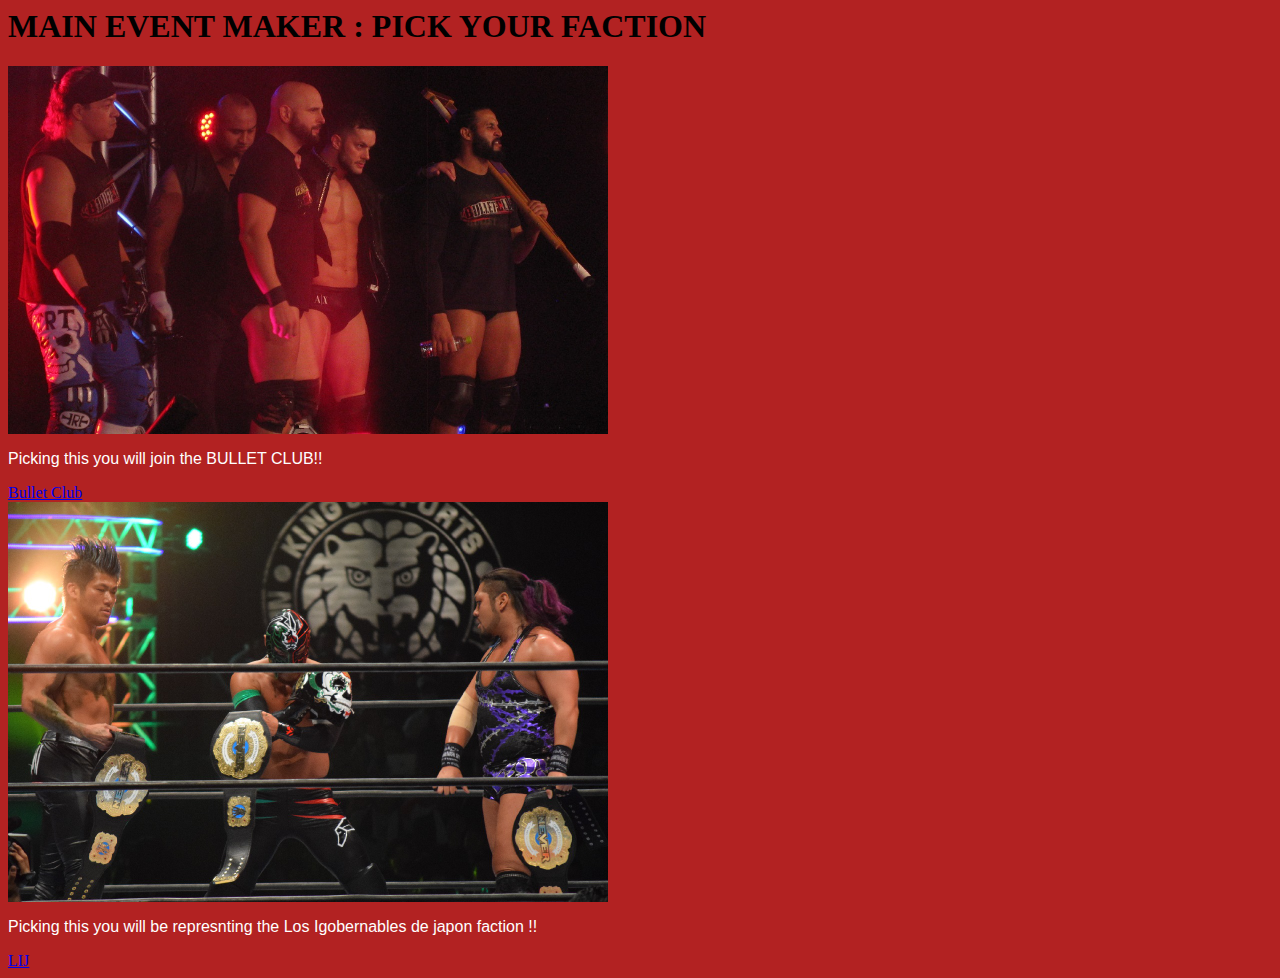
<file: FirstWebsite/index.html>
<html>
    <head>
        <title>MAIN EVENT MAKER</title>
        <link href="styles.css" rel="stylesheet" type="text/css"/>
    </head>
    <body>
        <h1>MAIN EVENT MAKER : PICK YOUR FACTION</h1>
        <p></p>
        <img src="images/BULLET_CLUB.JPG" alt="BULLET CLUB FACTION" width="600px"/> 
        <p>Picking this you will join the BULLET CLUB!!</p>
        <a href="BulletClub.html">Bullet Club</a>
        <br>
        <img src="images/LIJ.jpg" alt="LOS INGOBERNABLES DE JAPON FACTION" width="600px"/>
        <p>Picking this you will be represnting the Los Igobernables de japon faction !!</p>
        <a href="LosIgobernables.html">LIJ</a>
    </body>
</html>
</file>
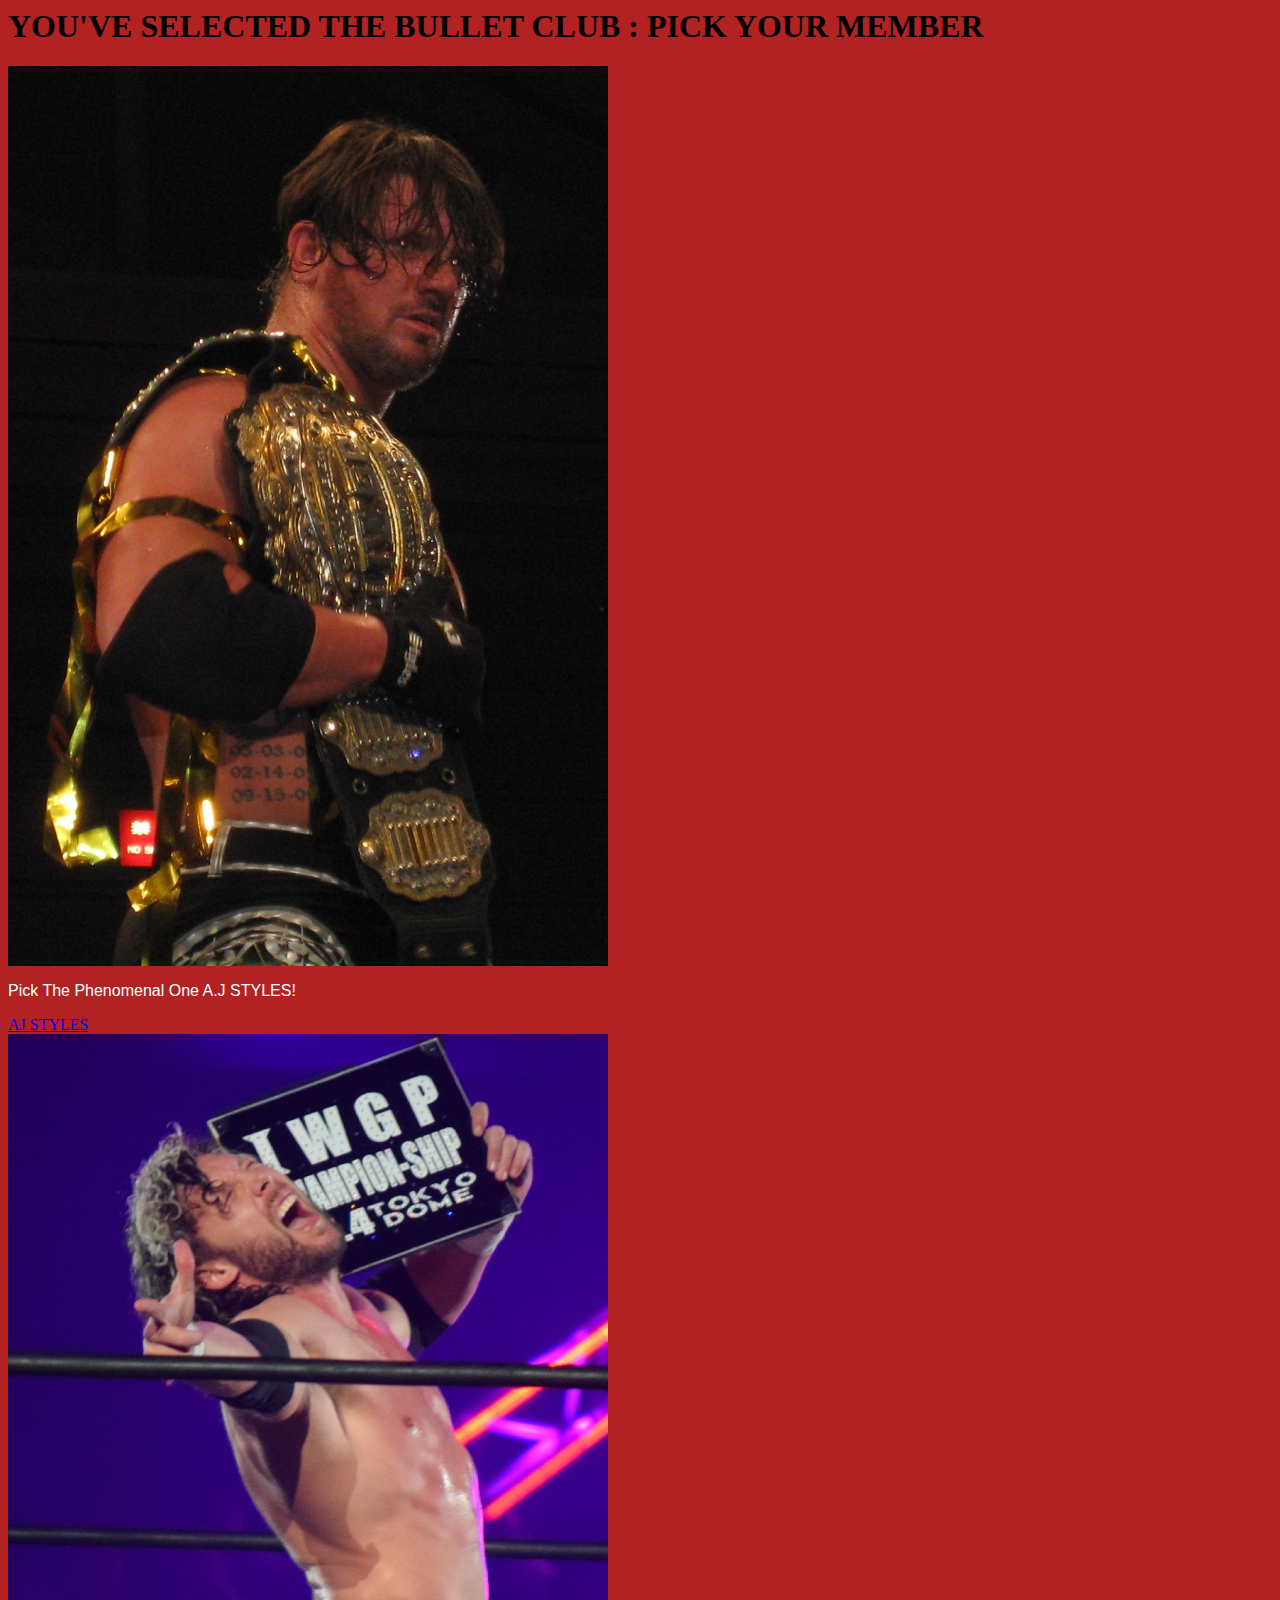
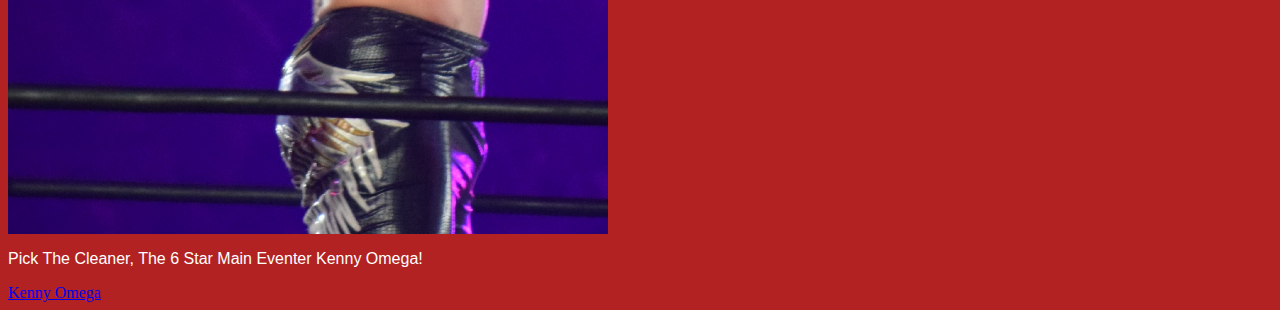
<file: FirstWebsite/BulletClub.html>
<html>
    <head>
        <title>MAIN EVENT MAKER</title>
        <link href="styles.css" rel="stylesheet" type="text/css"/>
    </head>
    <body>
        <h1>YOU'VE SELECTED THE BULLET CLUB : PICK YOUR MEMBER</h1>
        <p></p>
        <img src="images/AJSTYLES.JPG" alt="AJ STYLES" width="600px"/> 
        <p>Pick The Phenomenal One A.J STYLES!</p>
        <a href="PickYourOpponent.html">AJ STYLES</a>
        <br>
        <img src="images/KennyOmega.jpg" alt="KENNY OMEGA" width="600px"/>
        <p>Pick The Cleaner, The 6 Star Main Eventer Kenny Omega!</p>
        <a href="PickYourOpponent.html">Kenny Omega</a>
    </body>
</html>
</file>
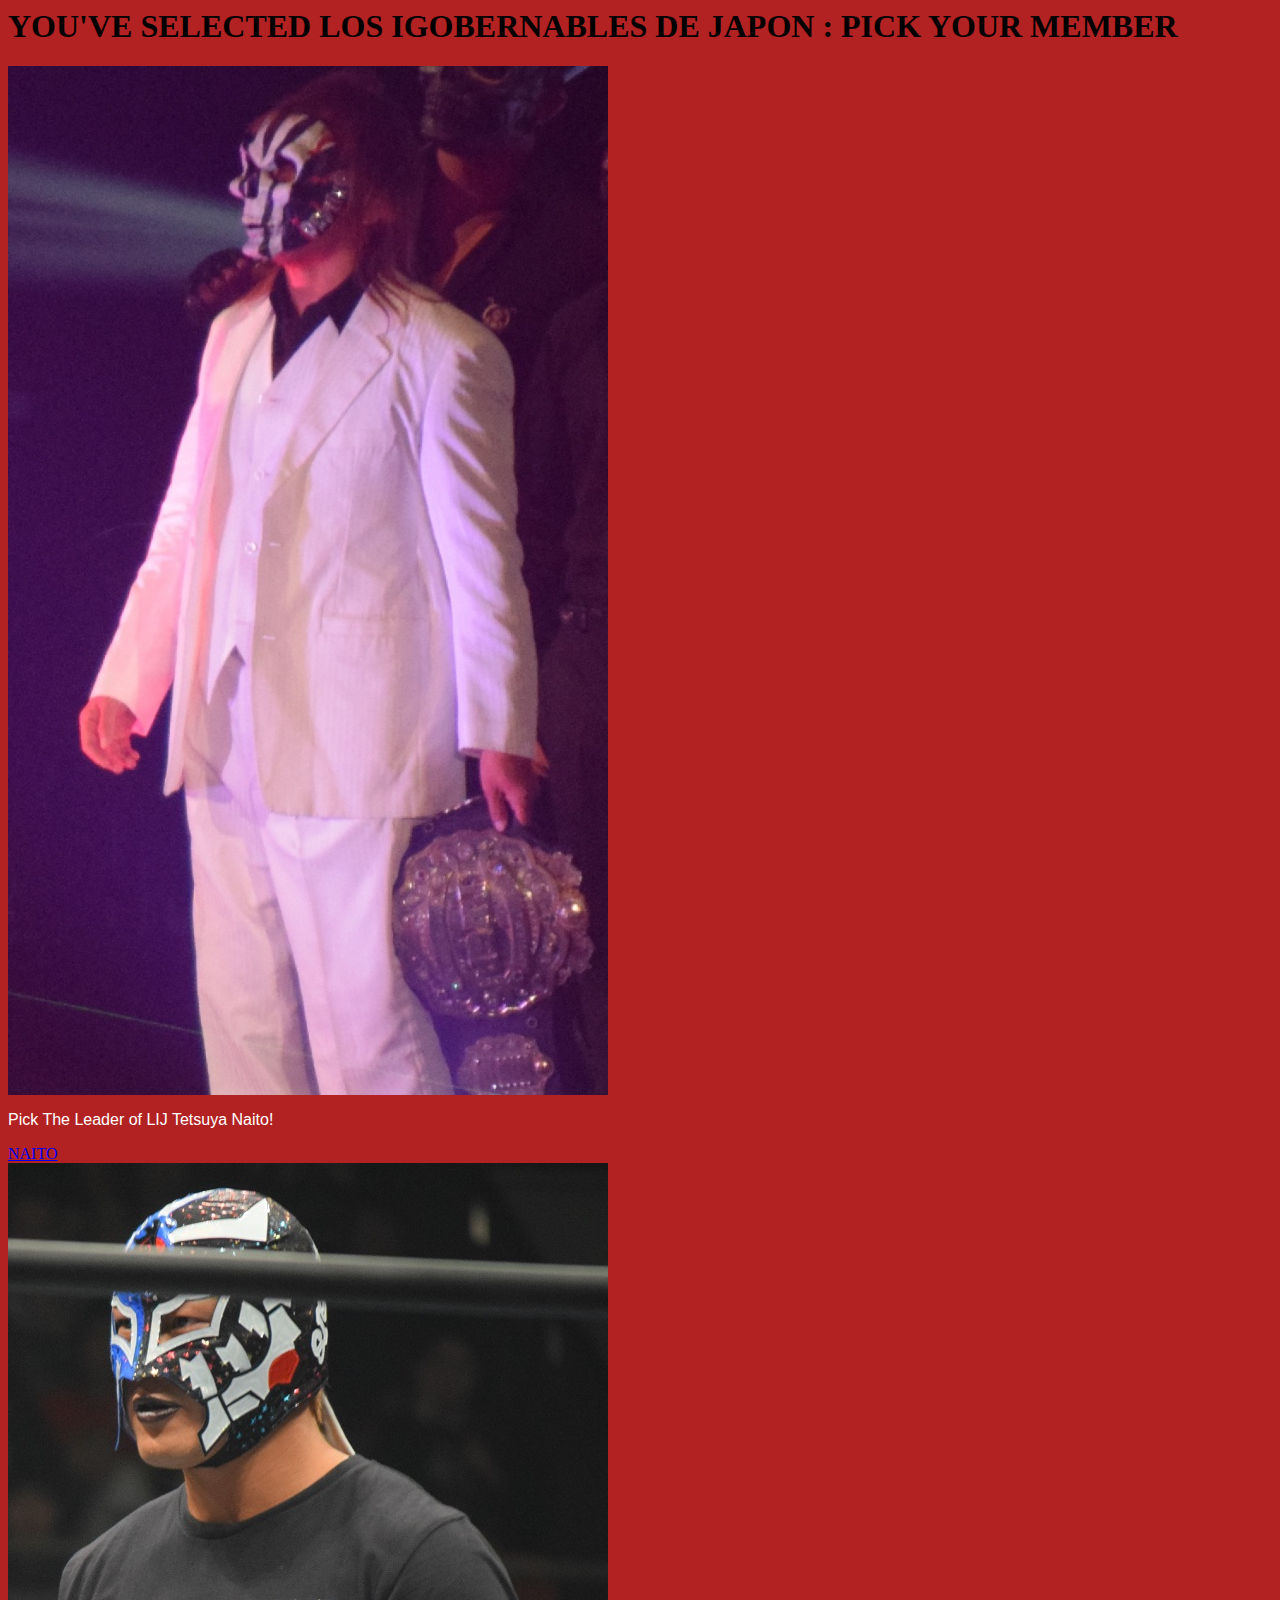
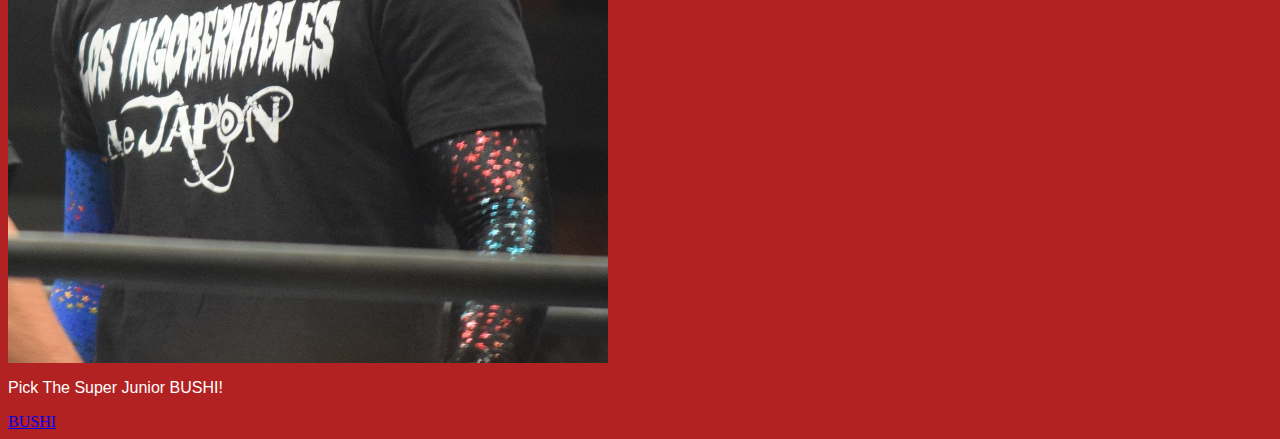
<file: FirstWebsite/LosIgobernables.html>
<html>
    <head>
        <title>MAIN EVENT MAKER</title>
        <link href="styles.css" rel="stylesheet" type="text/css"/>
    </head>
    <body>
        <h1>YOU'VE SELECTED LOS IGOBERNABLES DE JAPON : PICK YOUR MEMBER</h1>
        <p></p>
        <img src="images/NAITO.jpg" alt="TETSUYA NAITO" width="600px"/> 
        <p>Pick The Leader of LIJ Tetsuya Naito!</p>
        <a href="PickYourOpponent.html">NAITO</a>
        <br>
        <img src="images/bushi.JPG" alt="BUSHI" width="600px"/>
        <p>Pick The Super Junior BUSHI!</p>
        <a href="PickYourOpponent.html">BUSHI</a>
    </body>
</html>
</file>
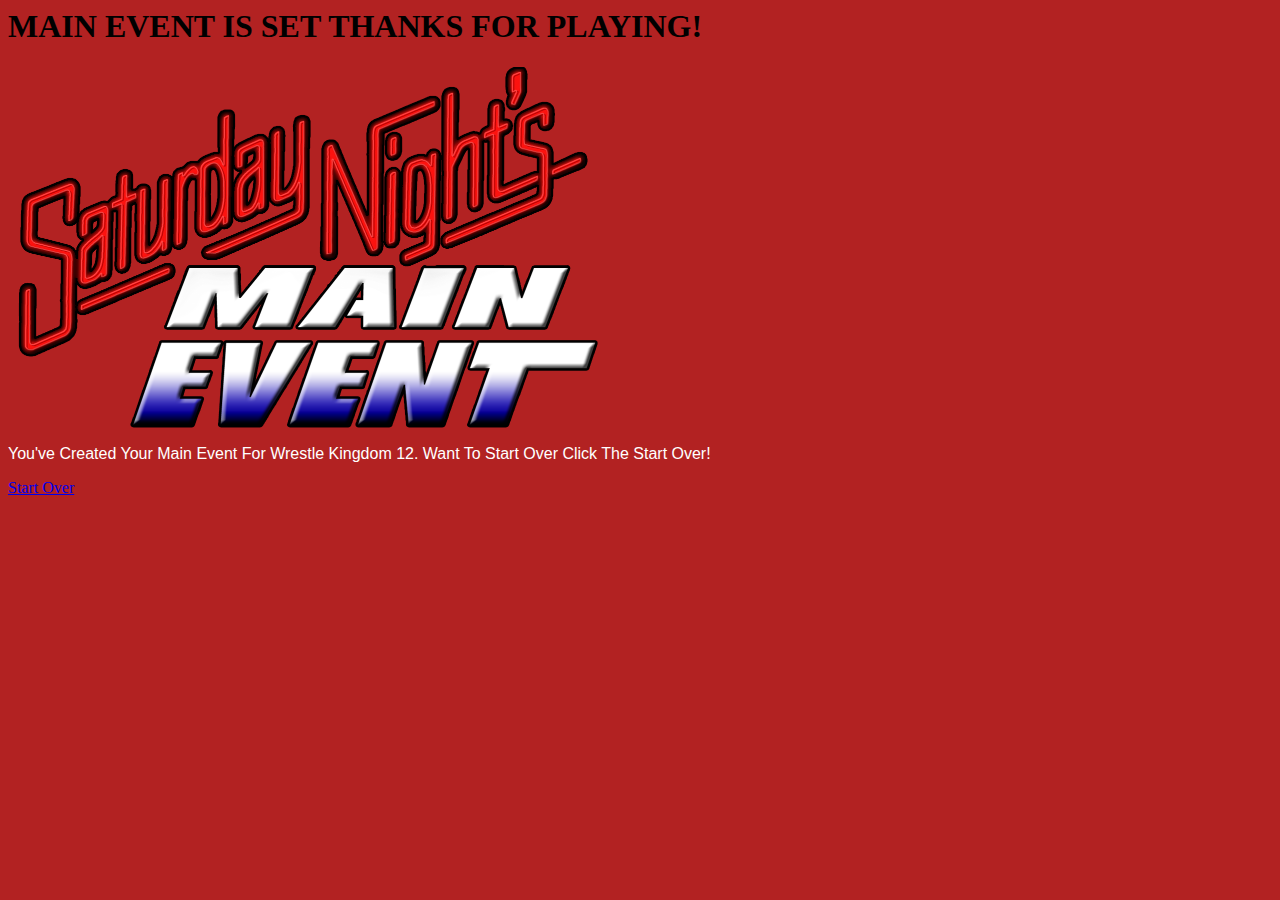
<file: FirstWebsite/MainEventisSet.html>
<html>
    <head>
        <title>MAIN EVENT MAKER</title>
        <link href="styles.css" rel="stylesheet" type="text/css"/>
    </head>
    <body>
        <h1>MAIN EVENT IS SET THANKS FOR PLAYING!</h1>
        <p></p>
        <img src="images/MainEvent.png" alt="Main Event" width="600px"/> 
        <p>You've Created Your Main Event For Wrestle Kingdom 12. Want To Start Over Click The Start Over!</p>
        <a href="index.html">Start Over</a>
    </body>
</html>
</file>
<file: FirstWebsite/styles.css>
h1{color:black;}
body{background-color: firebrick;}
p{font-family: Arial, Helvetica, sans-serif}
p{color: white;}
</file>
